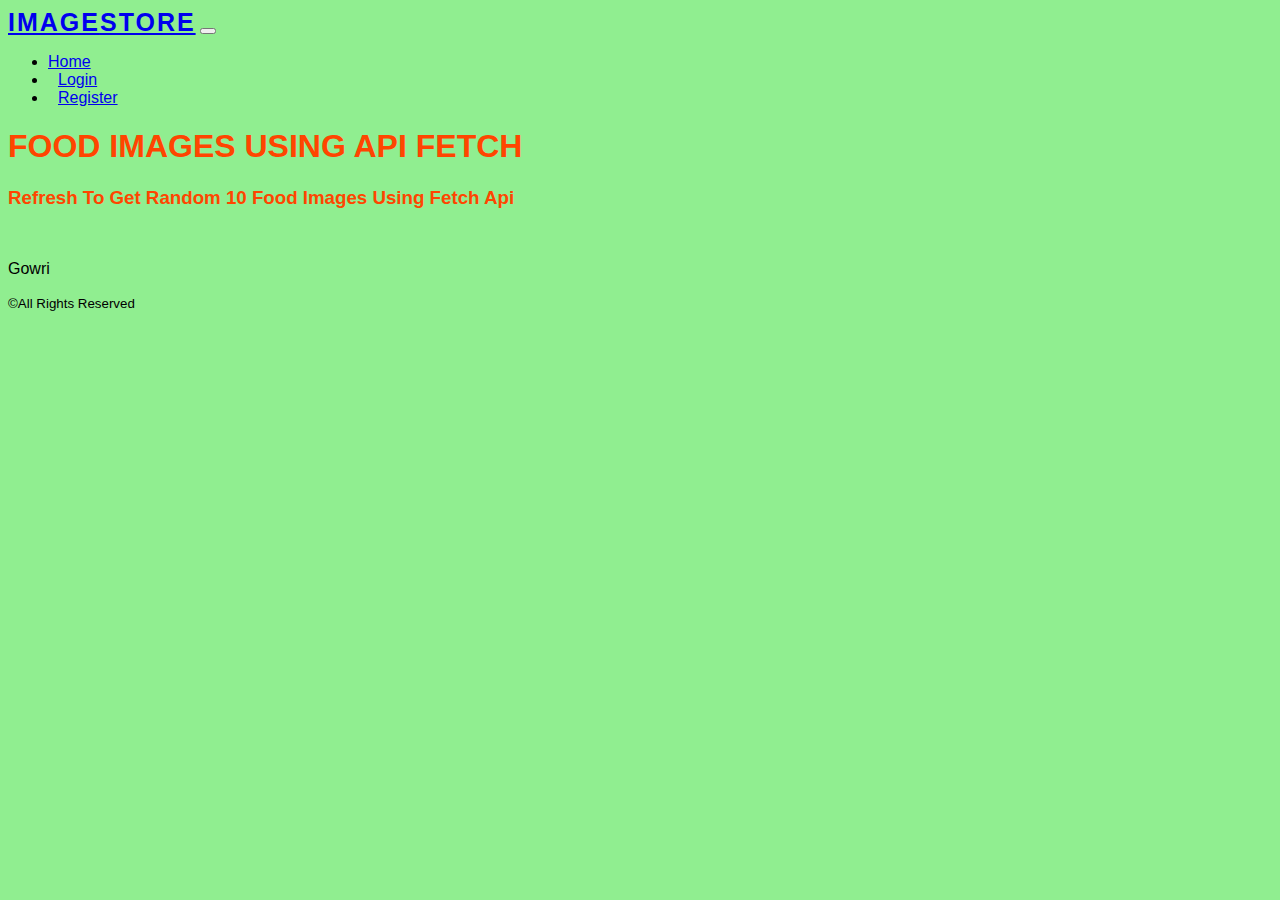
<file: index.html>
<!DOCTYPE html>
<html lang="en">
<head>
    <meta charset="UTF-8">
    <meta name="viewport" content="width=device-width, initial-scale=1.0">
    <title>Fetch-Form</title>
    <link href="https://cdn.jsdelivr.net/npm/bootstrap@5.3.2/dist/css/bootstrap.min.css" rel="stylesheet" integrity="sha384-T3c6CoIi6uLrA9TneNEoa7RxnatzjcDSCmG1MXxSR1GAsXEV/Dwwykc2MPK8M2HN" crossorigin="anonymous">
    <script src="https://cdn.jsdelivr.net/npm/bootstrap@5.3.2/dist/js/bootstrap.bundle.min.js" integrity="sha384-C6RzsynM9kWDrMNeT87bh95OGNyZPhcTNXj1NW7RuBCsyN/o0jlpcV8Qyq46cDfL" crossorigin="anonymous"></script>
    <link href="style.css" rel="stylesheet">
</head>
<body>
    <nav class="navbar navbar-expand-lg navbar-expand-sm navbar-dark bg-dark sticky-top">
		<div class="container">
			 <a class="navbar-brand" href="./index.html"><span class="text-info">Image</span>store</a> 
			 <button aria-controls="navbarSupportedContent" aria-expanded="false" aria-label="Toggle navigation"
				class="navbar-toggler" data-bs-target="#navbarSupportedContent" data-bs-toggle="collapse"
				type="button"><span class="navbar-toggler-icon"></span></button>
			<div class="collapse navbar-collapse justify-content-center" id="navbarSupportedContent">
				<ul class="navbar-nav d-flex justify-content-evenly">
					<li class="nav-item">
						<a class="btn btn-outline-info text-white" href="index.html">Home</a>
					</li>
					<li class="nav-item">
						<a class="btn btn-outline-info text-white" id="loginBtn" href="login.html"
							role="button">Login</a>
					</li>
					<li class="nav-item">
						<a class="btn btn-outline-info text-white" id="regBtn" href="signin.html"
							role="button">Register</a>
					</li>
				</ul>
			</div>
		</div>
	</nav>

    <h1 class="text-center">FOOD IMAGES USING API FETCH</h1>
    <h3 class="text-center">Refresh To Get Random 10 Food Images Using Fetch Api</h3>
    <div id="cards">

    </div>
    <script src="script.js"></script>

    <footer class="bg-dark py-1">
		<div class="container text-light text-center">
			<p class="display-6 mb-3">Gowri</p>
			<small class="text-white-50">&copy;All Rights Reserved</small>
		</div>
	</footer>
</body>
</html>
</file>
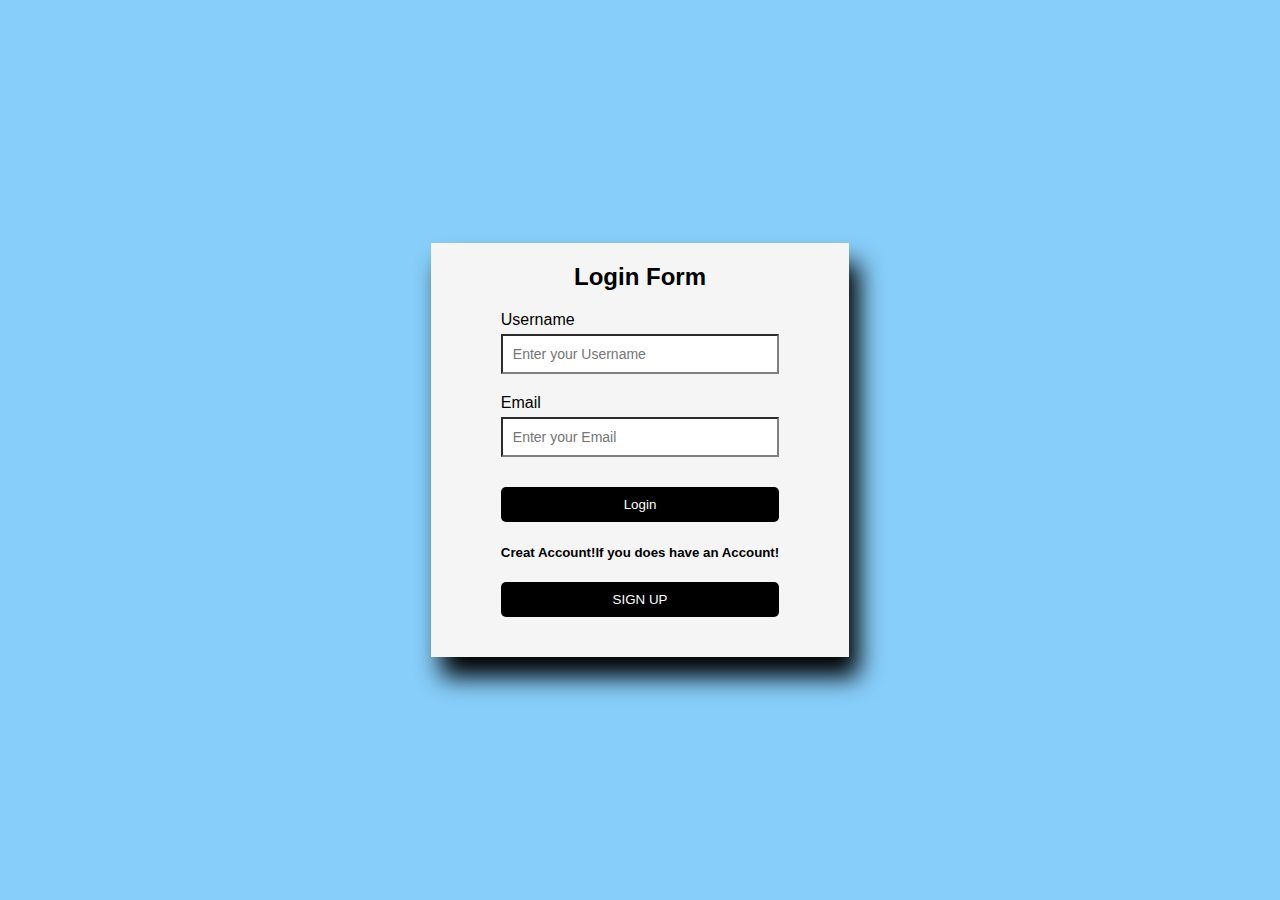
<file: login.html>
<!DOCTYPE html> 
<html lang="en">
<head>
    <meta charset="UTF-8">
    <meta name="viewport" content="width=device-width, initial-scale=1.0">
    <title>login</title>
    
    
    <link rel="stylesheet" href="style2.css">
    <style>
        .error-message {
          color: red;
        }
      </style>
</head>
<body>
    <div class="container">
     <div class="header">
        <h2>Login Form</h2>
        <form class="form" id="form" onsubmit="validateForm(event)">
           <div class="form-control">
            <label>Username</label>
            <input type="text" placeholder="Enter your Username" id="username">
         
           </div>
           <div class="form-control">
            <label>Email</label>
            <input type="email" placeholder="Enter your Email" id="email">
         
           </div>
         
           <button >Login</button>
           <h5>Creat Account!If you does have an Account! </h5>
           <button  type="button" onclick="location.href='signin.html'">SIGN UP</button>

        </form>
        <div id="errorMessages" class="error-message"></div>
    </div>
</div>

<script src="js2.js"></script>    
</body>
</html>
</file>
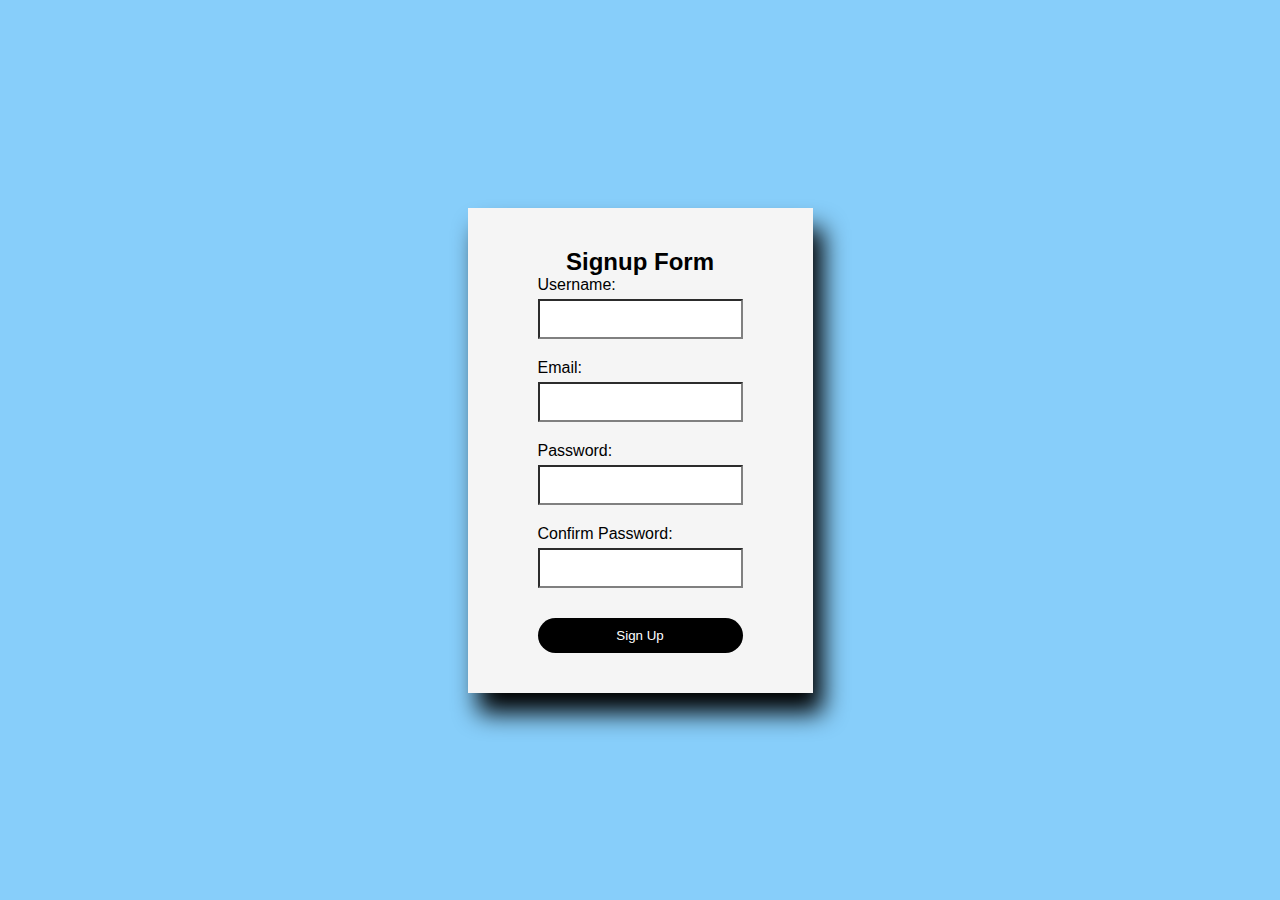
<file: signin.html>
<!DOCTYPE html>
<html lang="en">
<head>
  <meta charset="UTF-8">
  <meta name="viewport" content="width=device-width, initial-scale=1.0">
  <link rel="stylesheet" href="style1.css">
  <style>
    .error-message {
      color: red;
    }
  </style>
  <title>Signup</title>
</head>
<body>
<div class="container">
    <div class="header">
  <div class="signup-form">
    <h2>Signup Form</h2>
    <form id="signupForm" onsubmit="validateForm(event)">
      <div class="form-group">
        <label for="username">Username:</label>
        <input type="text" id="username" name="username" required>
      </div>

      <div class="form-group">
        <label for="email">Email:</label>
        <input type="email" id="email" name="email" required>
      </div>

      <div class="form-group">
        <label for="password">Password:</label>
        <input type="password" id="password" name="password" required>
      </div>

      <div class="form-group">
        <label for="confirmPassword">Confirm Password:</label>
        <input type="password" id="confirmPassword" name="confirmPassword" required>
      </div>

      <button type="submit">Sign Up</button>
    </form>

    <div id="errorMessages" class="error-message"></div>
  </div>
  </div>
</div>
  <script>
    function validateForm(event) {
      event.preventDefault();

      var username = document.getElementById('username').value;
      var email = document.getElementById('email').value;
      var password = document.getElementById('password').value;
      var confirmPassword = document.getElementById('confirmPassword').value;
      var errorMessages = document.getElementById('errorMessages');
      errorMessages.innerHTML = '';

      if (!username || !email || !password || !confirmPassword) {
        errorMessages.innerHTML = 'All fields are required.';
        return;
      }

      if (password !== confirmPassword) {
        errorMessages.innerHTML = 'Password and Confirm Password must match.';
        return;
      }
      alert('Form submitted successfully!');
      document.getElementById('signupForm').reset();
    }
  </script>
</body>
</html>
</file>
<file: style.css>
*
body{
    background-color: lightgreen !important;
    font-family: 'Lucida Sans', 'Lucida Sans Regular', 'Lucida Grande', 'Lucida Sans Unicode', Geneva, Verdana, sans-serif;
}
#loginBtn{
    margin-inline: 10px;
}
#regBtn{
    margin-inline: 10px;
}

.navbar-dark .navbar-brand{
    font-size: 25px;
    text-transform: uppercase;
    font-weight: bold;
    letter-spacing: 2px;
}

#cards{
    display: flex;
    justify-content: space-around;
    flex-wrap: wrap;
    cursor: pointer;
    margin-bottom: 2em;
    ;

}
.card{
    box-shadow: 0 0 4px 3px orangered;
}
.card:hover{
    background-color: gray;
    color: #fff;
}
h1,h3{
  color: orangered;
}
</file>
<file: style2.css>
*{
    box-sizing: border-box;
}
body{
 margin: 0;   
 background-color:lightskyblue;
 font-family: sans-serif;
 display: flex;
 justify-content: center;
 align-items: center;
 height: 100vh;
}
.container{
    background-color: white;
    border-radius: 5px;
    box-shadow: 10px 20px 25px rgba(0,0,0,3);
    max-width: 100%;
}
.header{
    border-bottom: 3px white;
    background-color:whitesmoke;
    padding: 20px 40px;
}
.header h2{
    margin: 0;
    text-align: center;
    font-family: 'Segoe UI', Tahoma, Geneva, Verdana, sans-serif;
}
.form{
    padding: 20px 30px;
}
.form-control{
    margin-bottom: 10px;
    padding-bottom: 10px;
}
.form-control label{
    display:inline-block;
    margin-bottom: 5px;
}
.form-control input{
    border-color: grey;
    display: block;
    font-size: 14px;
    padding: 10px;
    width: 100%;
}

.form-control input:focus{
    outline: none;
    border-color: black;
}

.form button{
    background-color: black;
    border: none;
    color:white;
    display: block;
    font-size: 17 px;
    width: 100%;
    margin-top: 20px;
    padding: 10px;
    border-radius: 5px;
}
</file>
<file: style1.css>
*{
    box-sizing: border-box;
}
body{
 margin: 0;   
 background-color:lightskyblue;
 font-family: sans-serif;
 display: flex;
 justify-content: center;
 align-items: center;
 height: 100vh;
}
.container{
    background-color: white;
    border-radius: 5px;
    box-shadow: 10px 20px 25px rgba(0,0,0,3);
    max-width: 100%;
}
.header{
    border-bottom: 3px white;
    background-color:whitesmoke;
    padding: 20px 40px;
}
.header h2{
    margin: 0;
    text-align: center;
    font-family: 'Segoe UI', Tahoma, Geneva, Verdana, sans-serif;
}
.signup-form{
    padding: 20px 30px;
}
.form-group{
    margin-bottom: 10px;
    padding-bottom: 10px;
}
.form-group label{
    display:inline-block;
    margin-bottom: 5px;
}
.form-group input{
    border-color: grey;
    display: block;
    font-size: 14px;
    padding: 10px;
    width: 100%;
}
.form-group input:focus{
    outline: none;
    border-color: black;
}

.signup-form button{
    background-color: black;
    border: none;
    color:white;
    display: block;
    font-size: 17 px;
    width: 100%;
    margin-top: 20px;
    padding: 10px;
    border-radius: 20px;
}
</file>
